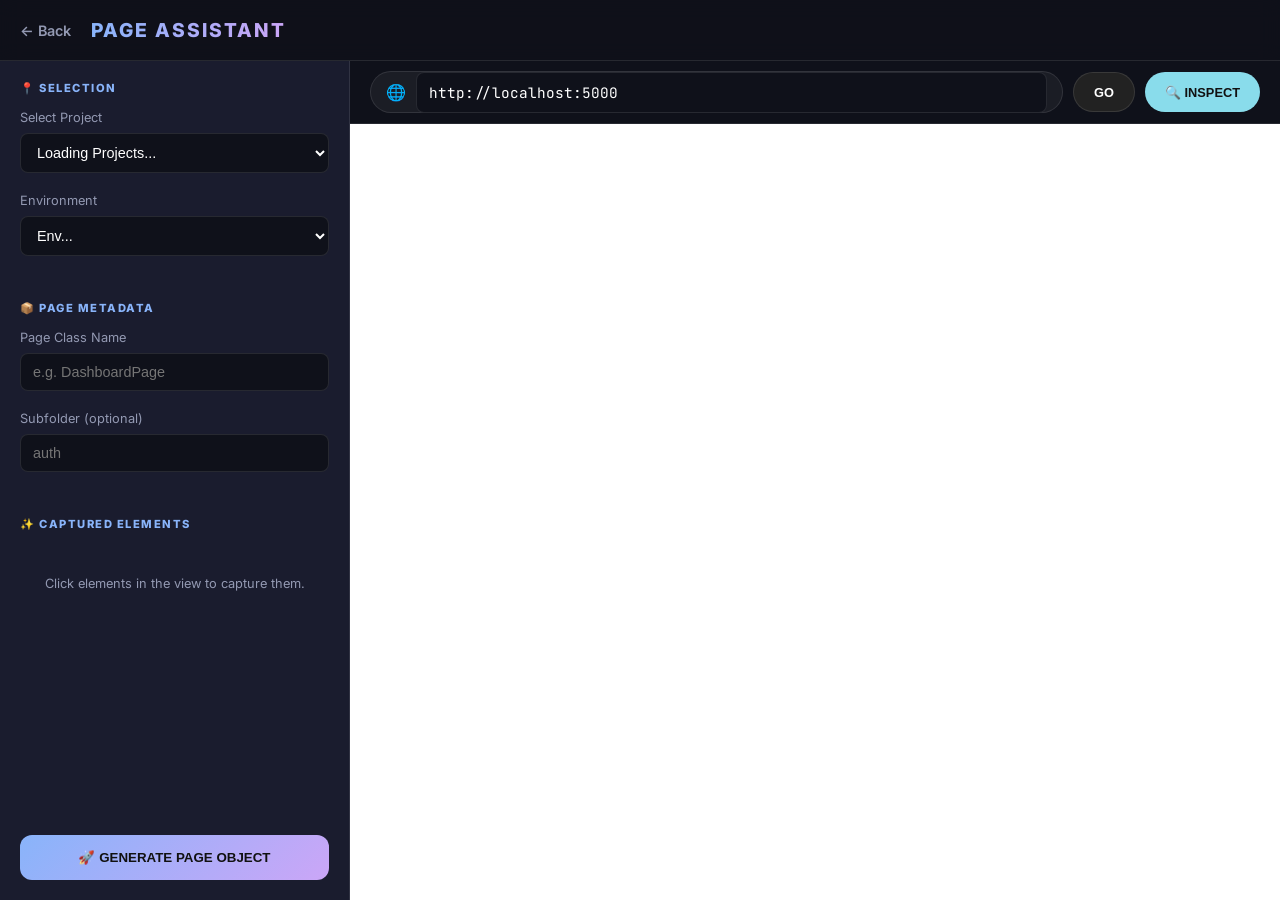
<file: tools/test_runner/templates/inspector.html>
<!DOCTYPE html>
<html lang="en">
<head>
    <meta charset="UTF-8">
    <meta name="viewport" content="width=device-width, initial-scale=1.0">
    <title>Page Assistant - Go Automation</title>
    <link rel="icon" href="data:image/svg+xml,<svg xmlns=%22http://www.w3.org/2000/svg%22 viewBox=%220 0 100 100%22><text y=%22.9em%22 font-size=%2290%22>⚡</text></svg>">
    <link href="https://fonts.googleapis.com/css2?family=Inter:wght@400;600;800&family=JetBrains+Mono:wght@400;700&display=swap" rel="stylesheet">
    <style>
        :root {
            --bg-deep: #0f111a;
            --bg-card: #1a1c2e;
            --accent-blue: #89b4fa;
            --accent-purple: #cba6f7;
            --accent-green: #a6e3a1;
            --accent-cyan: #89dceb;
            --text-main: #cdd6f4;
            --text-muted: #9399b2;
            --border: rgba(255, 255, 255, 0.1);
            --sidebar-width: 350px;
        }

        body {
            margin: 0;
            padding: 0;
            background: var(--bg-deep);
            color: var(--text-main);
            font-family: 'Inter', sans-serif;
            height: 100vh;
            display: flex;
            flex-direction: column;
            overflow: hidden;
        }

        /* Header */
        header {
            height: 60px;
            background: rgba(15, 17, 26, 0.8);
            backdrop-filter: blur(10px);
            border-bottom: 1px solid var(--border);
            display: flex;
            align-items: center;
            padding: 0 20px;
            gap: 20px;
            z-index: 100;
        }

        .logo {
            font-weight: 800;
            letter-spacing: 2px;
            font-size: 1.2rem;
            background: linear-gradient(90deg, var(--accent-blue), var(--accent-purple));
            -webkit-background-clip: text;
            -webkit-text-fill-color: transparent;
        }

        .back-btn {
            color: var(--text-muted);
            text-decoration: none;
            font-weight: 600;
            font-size: 0.9rem;
            display: flex;
            align-items: center;
            gap: 5px;
            transition: color 0.2s;
        }

        .back-btn:hover { color: #fff; }

        /* Layout */
        main {
            display: flex;
            flex: 1;
            overflow: hidden;
        }

        /* Left Sidebar */
        #inspector-sidebar {
            width: var(--sidebar-width);
            background: var(--bg-card);
            border-right: 1px solid var(--border);
            display: flex;
            flex-direction: column;
            padding: 20px;
            box-sizing: border-box;
            overflow-y: auto;
            z-index: 50;
        }

        /* Right Content Area */
        #content-area {
            flex: 1;
            display: flex;
            flex-direction: column;
            background: #f0f0f0; /* Simulate browser bg */
        }

        /* URL Bar - Now above Content */
        .url-bar-container {
            padding: 10px 20px;
            background: var(--bg-deep);
            border-bottom: 1px solid var(--border);
            display: flex;
            gap: 10px;
            align-items: center;
        }

        .url-bar {
            flex: 1;
            background: rgba(255, 255, 255, 0.05);
            border: 1px solid var(--border);
            border-radius: 25px;
            height: 40px;
            display: flex;
            align-items: center;
            padding: 0 15px;
            gap: 10px;
        }

        .url-bar input {
            flex: 1;
            background: transparent;
            border: none;
            color: #fff;
            font-family: 'JetBrains Mono', monospace;
            font-size: 0.9rem;
            outline: none;
        }

        .btn-go {
            background: #222;
            color: #fff;
            border: 1px solid var(--border);
            padding: 0 20px;
            height: 40px;
            border-radius: 20px;
            font-weight: 800;
            font-size: 0.8rem;
            cursor: pointer;
            transition: all 0.2s;
        }

        .btn-go:hover { background: #333; }

        .btn-inspect {
            background: var(--accent-cyan);
            color: #111;
            border: none;
            padding: 0 20px;
            height: 40px;
            border-radius: 20px;
            font-weight: 800;
            font-size: 0.8rem;
            cursor: pointer;
            transition: all 0.2s;
            display: flex;
            align-items: center;
            gap: 8px;
        }

        .btn-inspect.active {
            background: #ff5f5f;
            color: #fff;
            box-shadow: 0 0 15px rgba(255, 95, 95, 0.4);
        }

        .btn-inspect:hover { transform: scale(1.05); }

        /* Viewport */
        #viewport-container {
            flex: 1;
            position: relative;
            background: #fff;
            overflow: hidden;
        }

        #viewport {
            width: 100%;
            height: 100%;
            border: none;
            background: white;
        }

        #highlighter {
            position: absolute;
            border: 2px solid var(--accent-purple);
            background: rgba(203, 166, 247, 0.2);
            pointer-events: none;
            display: none;
            z-index: 9999;
            transition: all 0.1s ease-out;
            box-shadow: 0 0 15px rgba(203, 166, 247, 0.5);
        }

        /* Sidebar UI Elements */
        .section-title {
            font-size: 0.7rem;
            text-transform: uppercase;
            letter-spacing: 1.5px;
            color: var(--accent-blue);
            font-weight: 800;
            margin-bottom: 15px;
            margin-top: 25px;
            display: flex;
            align-items: center;
            gap: 8px;
        }

        .section-title:first-child { margin-top: 0; }

        .form-group {
            margin-bottom: 20px;
        }

        .form-group label {
            display: block;
            font-size: 0.8rem;
            color: var(--text-muted);
            margin-bottom: 8px;
        }

        select, input[type="text"] {
            width: 100%;
            background: var(--bg-deep);
            border: 1px solid var(--border);
            color: #fff;
            padding: 10px 12px;
            border-radius: 8px;
            font-size: 0.9rem;
            outline: none;
            box-sizing: border-box;
        }

        select:focus, input[type="text"]:focus {
            border-color: var(--accent-blue);
        }

        /* Elements List */
        .elements-list {
            flex: 1;
            overflow-y: auto;
            margin-top: 10px;
            display: flex;
            flex-direction: column;
            gap: 8px;
        }

        .element-card {
            background: #1a1a1a;
            border: 1px solid var(--border);
            padding: 15px;
            margin-bottom: 12px;
            border-radius: 12px;
            transition: all 0.2s;
        }

        .element-card:hover { border-color: var(--accent-cyan); }

        .element-card .header {
            display: flex;
            justify-content: space-between;
            align-items: center;
            margin-bottom: 10px;
        }

        .verify-btn {
            background: rgba(34, 197, 94, 0.1);
            border: 1px solid #22c55e;
            color: #22c55e;
            font-size: 0.6rem;
            padding: 4px 8px;
            border-radius: 6px;
            cursor: pointer;
            font-weight: 800;
            transition: 0.2s;
        }

        .verify-btn:hover {
            background: #22c55e;
            color: #fff;
        }

        .element-card .tag {
            font-size: 0.65rem;
            background: var(--accent-purple);
            color: #111;
            padding: 2px 8px;
            border-radius: 6px;
            font-weight: 800;
        }

        .element-card .var-input {
            background: rgba(255,255,255,0.05);
            border: 1px solid var(--border);
            color: #fff;
            width: 100%;
            padding: 8px 12px;
            border-radius: 8px;
            font-size: 0.85rem;
            margin-bottom: 10px;
        }

        /* Locator Suggestions */
        .locator-list {
            display: flex;
            flex-direction: column;
            gap: 6px;
        }

        .locator-item {
            font-size: 0.75rem;
            padding: 8px;
            background: #252525;
            border: 1px solid transparent;
            border-radius: 6px;
            cursor: pointer;
            display: flex;
            justify-content: space-between;
            align-items: center;
            transition: 0.2s;
        }

        .locator-item:hover { background: #333; }
        .locator-item.selected {
            border-color: var(--accent-cyan);
            background: rgba(0, 243, 255, 0.05);
        }

        .locator-val {
            font-family: 'Fira Code', monospace;
            color: #aaa;
            max-width: 180px;
            overflow: hidden;
            text-overflow: ellipsis;
            white-space: nowrap;
        }

        .locator-item.selected .locator-val { color: var(--accent-cyan); }

        .count-chip {
            font-size: 0.6rem;
            padding: 2px 6px;
            border-radius: 4px;
            font-weight: 800;
        }
        .count-chip.unique { background: #22c55e; color: #fff; }
        .count-chip.multi { background: #f59e0b; color: #fff; }

        .btn-attrs {
            background: none;
            border: none;
            color: var(--text-muted);
            font-size: 0.7rem;
            padding: 0;
            cursor: pointer;
            text-decoration: underline;
            margin-top: 10px;
            display: block;
        }

        .attrs-panel {
            font-size: 0.7rem;
            background: #000;
            padding: 10px;
            border-radius: 8px;
            margin-top: 8px;
            display: none;
            max-height: 150px;
            overflow-y: auto;
            border: 1px solid var(--border);
        }

        /* Verification Flash Effect */
        @keyframes locator-pulse {
            0% { outline: 4px solid var(--accent-cyan); outline-offset: 0px; box-shadow: 0 0 0 0 rgba(0, 243, 255, 0.7); }
            50% { outline: 4px solid var(--accent-purple); outline-offset: 10px; box-shadow: 0 0 20px 10px rgba(187, 154, 247, 0); }
            100% { outline: 4px solid var(--accent-cyan); outline-offset: 0px; box-shadow: 0 0 0 0 rgba(0, 243, 255, 0); }
        }

        .verify-pulse {
            animation: locator-pulse 0.8s ease-in-out 3;
            z-index: 10000 !important;
            position: relative;
        }

        .btn-generate {
            background: linear-gradient(135deg, var(--accent-blue), var(--accent-purple));
            color: #111;
            border: none;
            width: 100%;
            padding: 15px;
            border-radius: 12px;
            font-weight: 800;
            cursor: pointer;
            margin-top: 20px;
            transition: all 0.3s;
        }

        .btn-generate:hover {
            transform: translateY(-2px);
            box-shadow: 0 10px 20px rgba(137, 180, 250, 0.2);
        }

        /* Loading Overlay for Ajax */
        #loading-overlay {
            position: fixed;
            top: 0; left: 0; width: 100%; height: 100%;
            background: rgba(15, 17, 26, 0.8);
            display: flex;
            flex-direction: column;
            align-items: center;
            justify-content: center;
            z-index: 1000;
            display: none;
        }
    </style>
</head>
<body>
    <div id="loading-overlay">
        <div style="font-size: 2rem;">⚡</div>
        <div style="font-weight: 800;">LOADING ASSETS...</div>
    </div>

    <header>
        <a href="/" class="back-btn">← Back</a>
        <div class="logo">PAGE ASSISTANT</div>
    </header>

    <main>
        <div id="inspector-sidebar">
            <div class="section-title">📍 Selection</div>
            <div class="form-group">
                <label>Select Project</label>
                <select id="app-select">
                    <option value="">Loading Projects...</option>
                </select>
            </div>
            <div class="form-group">
                <label>Environment</label>
                <select id="env-select">
                    <option value="">Env...</option>
                </select>
            </div>

            <div class="section-title">📦 Page Metadata</div>
            <div class="form-group">
                <label>Page Class Name</label>
                <input type="text" id="page-name" placeholder="e.g. DashboardPage">
            </div>
            <div class="form-group">
                <label>Subfolder (optional)</label>
                <input type="text" id="subfolder" placeholder="auth">
            </div>

            <div class="section-title">✨ Captured Elements</div>
            <div id="elements-list" class="elements-list">
                <div style="color: var(--text-muted); font-size: 0.8rem; text-align: center; padding: 20px;">
                    Click elements in the view to capture them.
                </div>
            </div>

            <button class="btn-generate" onclick="generatePage()">
                🚀 GENERATE PAGE OBJECT
            </button>
        </div>

        <div id="content-area">
            <div class="url-bar-container">
                <div class="url-bar">
                    <span>🌐</span>
                    <input type="text" id="target-url" placeholder="Enter URL to inspect..." value="http://localhost:5000">
                </div>
                <button class="btn-go" onclick="loadUrl()">GO</button>
                <button id="inspect-toggle" class="btn-inspect" onclick="toggleInspection()">
                    🔍 INSPECT
                </button>
            </div>

            <div id="viewport-container">
                <iframe id="viewport" src="" sandbox="allow-same-origin allow-scripts allow-forms allow-popups"></iframe>
                <div id="highlighter"></div>
            </div>
        </div>
    </main>

    <script>
        // Global error catcher to debug loading issues
        window.onerror = function(msg, url, line) {
            console.error("Global Error:", msg, "at", url, ":", line);
            alert("Assistant Error: " + msg + " (See console)");
        };

        console.info("🔥 Assistant NUCLEAR RESET: " + new Date().toLocaleString());
        
        let capturedElements = [];
        let appData = [];
        let isInspecting = false;
        const viewport = document.getElementById('viewport');
        const highlighter = document.getElementById('highlighter');
        const appSelect = document.getElementById('app-select');
        const envSelect = document.getElementById('env-select');

        // 1. Initialization
        window.addEventListener('DOMContentLoaded', () => {
            console.log("Assistant DOM Loaded. Fetching apps...");
            fetchApps();
        });

        async function fetchApps() {
            try {
                const bust = new Date().getTime();
                console.info("Assistant: Fetching projects... (Cache buster: " + bust + ")");
                const res = await fetch('/api/assistant/apps?v=' + bust);
                if (!res.ok) throw new Error(`HTTP ${res.status}`);
                
                const data = await res.json();
                appData = data.apps || [];
                
                console.log("Apps received:", appData);
                
                if (appData.length === 0) {
                    appSelect.innerHTML = '<option value="">No Projects Found</option>';
                    return;
                }
                
                let appOptions = '<option value="">Select Project...</option>';
                appData.forEach(app => {
                    appOptions += `<option value="${app.folder}">${app.name}</option>`;
                });
                appSelect.innerHTML = appOptions;

                // Bind listener
                appSelect.onchange = handleAppChange;
                envSelect.onchange = handleEnvChange;

            } catch (err) {
                console.error("Fetch Error:", err);
                appSelect.innerHTML = '<option value="">Error loading projects</option>';
                alert("Could not load projects. Check if the server is running.");
            }
        }

        function handleAppChange() {
            const selectedApp = appData.find(a => a.folder === appSelect.value);
            if (selectedApp) {
                const envs = Object.keys(selectedApp.environments);
                if (envs.length > 0) {
                    envSelect.innerHTML = envs.map(e => `<option value="${e}">${e.toUpperCase()}</option>`).join('');
                    envSelect.value = envs[0];
                    updateUrlFromEnv(selectedApp, envs[0]);
                } else {
                    envSelect.innerHTML = '<option value="">No Envs</option>';
                }
            } else {
                envSelect.innerHTML = '<option value="">Env...</option>';
            }
        }

        function handleEnvChange() {
            const selectedApp = appData.find(a => a.folder === appSelect.value);
            if (selectedApp) {
                updateUrlFromEnv(selectedApp, envSelect.value);
            }
        }

        function updateUrlFromEnv(app, env) {
            const url = app.environments[env];
            if (url) {
                document.getElementById('target-url').value = url;
            }
        }

        function loadUrl() {
            const url = document.getElementById('target-url').value;
            if (!url) return alert("Please enter a URL.");
            
            console.log("Loading URL:", url);
            document.getElementById('loading-overlay').style.display = 'flex';
            
            // Turn off inspection mode on load to allow safe navigation
            setInspection(false);
            
            viewport.src = `/api/proxy?url=${encodeURIComponent(url)}`;
            
            viewport.onload = () => {
                console.log("Viewport loaded. Waiting for hydration...");
                document.getElementById('loading-overlay').style.display = 'none';
                
                // Retry injection a few times because Next.js/SPAs might re-render the DOM
                let retries = 3;
                const attemptInjection = () => {
                    injectBridge();
                    if (--retries > 0) setTimeout(attemptInjection, 2000);
                };
                setTimeout(attemptInjection, 1000);
            };
        }

        function toggleInspection() {
            setInspection(!isInspecting);
        }

        function setInspection(val) {
            isInspecting = val;
            const btn = document.getElementById('inspect-toggle');
            if (isInspecting) {
                btn.classList.add('active');
                btn.innerHTML = '🛑 STOP INSPECT';
            } else {
                btn.classList.remove('active');
                btn.innerHTML = '🔍 INSPECT';
                highlighter.style.display = 'none';
            }
            // Send state to iframe
            if (viewport.contentWindow) {
                viewport.contentWindow.postMessage({ type: 'set-inspect', active: isInspecting }, '*');
            }
        }

        function injectBridge() {
            try {
                const iframeContent = viewport.contentWindow;
                const iframeDoc = viewport.contentDocument || iframeContent.document;

                // 1. Mock History API
                if (!iframeDoc.getElementById('history-mock')) {
                    const historyMock = iframeDoc.createElement('script');
                    historyMock.id = 'history-mock';
                    historyMock.textContent = `
                        (function() {
                            const noop = () => {};
                            window.history.pushState = noop;
                            window.history.replaceState = noop;
                        })();
                    `;
                    iframeDoc.head.appendChild(historyMock);
                }

                // 2. Inject Capture Bridge
                if (!iframeDoc.getElementById('assistant-bridge')) {
                    const script = iframeDoc.createElement('script');
                    script.id = 'assistant-bridge';
                    script.textContent = `
                        (() => {
                            let lastHovered = null;
                            window.__IS_INSPECTING__ = false;

                            window.addEventListener('message', e => {
                                if (e.data.type === 'set-inspect') {
                                    window.__IS_INSPECTING__ = e.data.active;
                                } else if (e.data.type === 'highlight') {
                                    highlightElement(e.data.locator_type, e.data.locator_value);
                                }
                            });

                            // Highlighting Logic
                            function highlightElement(type, val) {
                                let el = null;
                                try {
                                    if (type === 'testid') el = document.querySelector(\`[data-testid="\${val}"]\`);
                                    else if (type === 'id') el = document.querySelector(\`#\${val}\`);
                                    else if (type === 'name') el = document.querySelector(\`[name="\${val}"]\`);
                                    else if (type === 'css') el = document.querySelector(val);
                                    else if (type === 'xpath') {
                                        el = document.evaluate(val, document, null, XPathResult.FIRST_ORDERED_NODE_TYPE, null).singleNodeValue;
                                    }
                                    
                                    if (el) {
                                        el.classList.remove('verify-pulse');
                                        void el.offsetWidth; // Trigger reflow
                                        el.classList.add('verify-pulse');
                                        el.scrollIntoView({ behavior: 'smooth', block: 'center' });
                                    }
                                } catch(e) { console.error("Highlight Error:", e); }
                            }

                            // Inject pulse CSS into the iframe
                            const style = document.createElement('style');
                            style.textContent = \`
                                @keyframes locator-pulse {
                                    0% { outline: 4px solid #00f3ff; outline-offset: 0px; box-shadow: 0 0 0 0 rgba(0, 243, 255, 0.7); }
                                    50% { outline: 4px solid #bb9af7; outline-offset: 10px; box-shadow: 0 0 20px 10px rgba(187, 154, 247, 0); }
                                    100% { outline: 4px solid #00f3ff; outline-offset: 0px; box-shadow: 0 0 0 0 rgba(0, 243, 255, 0); }
                                }
                                .verify-pulse {
                                    animation: locator-pulse 0.8s ease-in-out 3;
                                    z-index: 10000 !important;
                                    position: relative;
                                }
                            \`;
                            document.head.appendChild(style);

                            // Helper to generate multiple locator options
                            function getSuggestions(el) {
                                const list = [];
                                
                                // Helper to escape CSS class names (for Tailwind, etc.)
                                const escapeCss = (cls) => cls.replace(/([#:.@\\[\\]/])/g, '\\\\$1');

                                // 1. Test ID
                                const tid = el.getAttribute('data-testid');
                                if (tid) list.push({ type: 'testid', value: tid });

                                // 2. Stable ID
                                if (el.id && !el.id.includes(':r') && !el.id.includes('radix')) {
                                    list.push({ type: 'id', value: el.id });
                                }

                                // 3. Name
                                const name = el.getAttribute('name');
                                if (name) list.push({ type: 'name', value: name });

                                // 4. XPath by Text (Prioritized)
                                const text = el.innerText.trim();
                                if (text && text.length < 50 && !text.includes('\n')) {
                                    list.push({ type: 'xpath', value: `//${el.tagName.toLowerCase()}[text()='${text}']` });
                                }

                                // 5. CSS Selector (Robust Tailwind Support)
                                if (el.className && typeof el.className === 'string') {
                                    const classes = el.className.split(/\s+/).filter(c => c.length > 0);
                                    if (classes.length > 0) {
                                        const selector = el.tagName.toLowerCase() + '.' + classes.map(escapeCss).join('.');
                                        list.push({ type: 'css', value: selector });
                                    }
                                }

                                // 6. Attribute Based XPath
                                const classAttr = el.getAttribute('class');
                                if (classAttr) {
                                    list.push({ type: 'xpath', value: `//${el.tagName.toLowerCase()}[[@class='${classAttr}']]` });
                                }
                                
                                const placeholder = el.getAttribute('placeholder');
                                if (placeholder) {
                                    list.push({ type: 'xpath', value: `//${el.tagName.toLowerCase()}[[@placeholder='${placeholder}']]` });
                                }

                                // 7. Fallback Relative XPath
                                list.push({ type: 'xpath', value: `//${el.tagName.toLowerCase()}` });

                                // Validate counts for each suggestion
                                return list.map(s => {
                                    let count = 0;
                                    try {
                                        let cleanValue = s.value.replace(/\[\[/g, '[').replace(/\]\]/g, ']'); // Unescape our internal double brackets
                                        if (s.type === 'testid') count = document.querySelectorAll(`[data-testid="${cleanValue}"]`).length;
                                        else if (s.type === 'id') count = document.querySelectorAll(`#${cleanValue}`).length;
                                        else if (s.type === 'name') count = document.querySelectorAll(`[name="${cleanValue}"]`).length;
                                        else if (s.type === 'css') count = document.querySelectorAll(cleanValue).length;
                                        else if (s.type === 'xpath') {
                                            count = document.evaluate(`count(${cleanValue})`, document, null, XPathResult.NUMBER_TYPE, null).numberValue;
                                        }
                                        return { ...s, value: cleanValue, count };
                                    } catch(e) {
                                        return { ...s, count: 0 };
                                    }
                                });
                            }

                            function getAllAttributes(el) {
                                return Array.from(el.attributes).reduce((acc, attr) => {
                                    acc[attr.name] = attr.value;
                                    return acc;
                                }, {});
                            }

                            document.addEventListener('mousemove', e => {
                                if (!window.__IS_INSPECTING__) return;
                                const el = e.target;
                                if (el === lastHovered) return;
                                lastHovered = el;
                                const rect = el.getBoundingClientRect();
                                window.parent.postMessage({ type: 'hover', rect }, '*');
                            }, true);

                            document.addEventListener('mousedown', e => {
                                if (!window.__IS_INSPECTING__) return;
                                e.preventDefault();
                                e.stopPropagation();
                                
                                const el = e.target;
                                const suggestions = getSuggestions(el);
                                const attrs = getAllAttributes(el);
                                
                                const data = {
                                    tag: el.tagName.toLowerCase(),
                                    suggestions: suggestions,
                                    attributes: attrs
                                };
                                window.parent.postMessage({ type: 'click', element: data }, '*');
                            }, true);

                            document.addEventListener('click', e => {
                                if (!window.__IS_INSPECTING__) return;
                                e.preventDefault();
                                e.stopPropagation();
                            }, true);
                        })();
                    `;
                    iframeDoc.head.appendChild(script);
                }
                
                // Sync current state immediately after injection
                setInspection(isInspecting);

            } catch (err) {
                console.warn("Bridge injection failed:", err);
            }
        }

        // 2. Communication with Bridge
        window.addEventListener('message', e => {
            const data = e.data;
            if (data.type === 'hover') {
                showHighlighter(data.rect);
            } else if (data.type === 'click') {
                captureElement(data.element);
            }
        });

        function showHighlighter(rect) {
            highlighter.style.display = 'block';
            highlighter.style.top = rect.top + 'px';
            highlighter.style.left = rect.left + 'px';
            highlighter.style.width = rect.width + 'px';
            highlighter.style.height = rect.height + 'px';
        }

        function captureElement(el) {
            // Pick best initial locator
            const best = el.suggestions.find(s => s.count === 1) || el.suggestions[0];
            
            // Suggest variation name (cleaner, uppercase, with prefix)
            let rawName = (best.value || "element")
                .toLowerCase()
                .replace(/[^a-z0-9]/g, '_')
                .replace(/^_+|_+$/g, '');
            
            const prefix = best.type.toUpperCase() + "_";
            let suggestedName = (prefix + rawName).toUpperCase();
            
            const item = {
                tag: el.tag,
                variableName: suggestedName,
                locator_type: best.type,
                locator_value: best.value,
                suggestions: el.suggestions,
                attributes: el.attributes
            };

            capturedElements.push(item);
            renderElements();
        }

        function renderElements() {
            const list = document.getElementById('elements-list');
            if (capturedElements.length === 0) {
                list.innerHTML = '<div style="color:var(--text-muted); font-size:0.8rem; text-align:center; padding:20px;">No elements captured yet.</div>';
                return;
            }

            // Check for duplicate names
            const names = capturedElements.map(e => e.variableName);
            
            list.innerHTML = capturedElements.map((el, idx) => {
                const isDuplicate = names.filter(n => n === el.variableName).length > 1;
                
                return `
                <div class="element-card" style="${isDuplicate ? 'border-color: #ef4444' : ''}">
                    <div class="header">
                        <div>
                            <span class="tag">${el.tag.toUpperCase()}</span>
                            ${isDuplicate ? '<span style="color:#ef4444; font-size:0.6rem; margin-left:5px">⚠️ Duplicate name</span>' : ''}
                        </div>
                        <div style="display: flex; gap: 8px; align-items: center;">
                            <button class="verify-btn" onclick="verifyLocator(${idx})" title="Verify visual match">✅ VERIFY</button>
                            <button onclick="removeElement(${idx})" style="background:none; border:none; color:#ff5f5f; cursor:pointer; font-size:0.8rem" title="Remove">🗑️</button>
                        </div>
                    </div>

                    <div style="margin-bottom: 15px;">
                        <label style="font-size: 0.65rem; color: var(--accent-blue); font-weight: 800; display: block; margin-bottom: 4px;">
                            📝 VARIABLE NAME (UPPERCASE_ONLY)
                        </label>
                        <input type="text" class="var-input" placeholder="e.g. ID_LOGIN_BUTTON" 
                            value="${el.variableName}" onchange="updateEl(${idx}, 'variableName', this.value)">
                    </div>

                    <label style="font-size: 0.65rem; color: var(--text-muted); font-weight: 800; display: block; margin-bottom: 8px;">
                        SELECT BEST LOCATOR
                    </label>
                    <div class="locator-list">
                        ${el.suggestions.map(s => `
                            <div class="locator-item ${el.locator_value === s.value ? 'selected' : ''}" 
                                onclick="selectLocator(${idx}, '${s.type}', '${s.value}')">
                                <span class="locator-val" title="${s.value}">${s.type}: ${s.value}</span>
                                <span class="count-chip ${s.count === 1 ? 'unique' : 'multi'}">
                                    ${s.count === 1 ? '1 result' : s.count + ' results'}
                                </span>
                            </div>
                        `).join('')}
                    </div>

                    <button class="btn-attrs" onclick="toggleAttrs(${idx})">Show all attributes</button>
                    <div id="attrs-${idx}" class="attrs-panel">
                        ${Object.entries(el.attributes).map(([k, v]) => `
                            <div style="margin-bottom: 4px">
                                <b style="color:var(--accent-purple)">${k}:</b> <span style="color:#ddd">${v}</span>
                            </div>
                        `).join('')}
                    </div>
                </div>
            `}).join('');
        }

        function removeElement(idx) {
            capturedElements.splice(idx, 1);
            renderElements();
        }

        function verifyLocator(idx) {
            const el = capturedElements[idx];
            if (viewport.contentWindow) {
                viewport.contentWindow.postMessage({
                    type: 'highlight',
                    locator_type: el.locator_type,
                    locator_value: el.locator_value
                }, '*');
            }
        }

        function selectLocator(idx, type, val) {
            const el = capturedElements[idx];
            const oldPrefix = el.locator_type.toUpperCase() + "_";
            const newPrefix = type.toUpperCase() + "_";
            
            // Swap prefix in the name if it exists
            if (el.variableName.startsWith(oldPrefix)) {
                el.variableName = el.variableName.replace(oldPrefix, newPrefix);
            } else {
                el.variableName = newPrefix + el.variableName;
            }
            
            el.locator_type = type;
            el.locator_value = val;
            renderElements();
        }

        function toggleAttrs(idx) {
            const el = document.getElementById('attrs-' + idx);
            el.style.display = el.style.display === 'block' ? 'none' : 'block';
        }

        function updateEl(idx, field, val) {
            if (field === 'variableName') {
                // Enforce uppercase and underscores
                val = val.toUpperCase().replace(/[^A-Z0-9]/g, '_').replace(/_+/g, '_');
            }
            capturedElements[idx][field] = val;
            renderElements();
        }

        async function generatePage() {
            const app = document.getElementById('app-select').value;
            const name = document.getElementById('page-name').value;
            const subfolder = document.getElementById('subfolder').value;

            if (!app) return alert("Select a project.");
            if (!name) return alert("Enter a Page Class name.");
            if (capturedElements.length === 0) return alert("Capture some elements first.");

            const res = await fetch('/api/assistant/scaffold', {
                method: 'POST',
                headers: { 'Content-Type': 'application/json' },
                body: JSON.stringify({ app, name, subfolder, elements: capturedElements })
            });

            const data = await res.json();
            if (data.status === 'success') {
                alert("Success: " + data.message);
                window.location.href = '/';
            } else {
                alert("Error: " + data.message);
            }
        }
    </script>
</body>
</html>
</file>
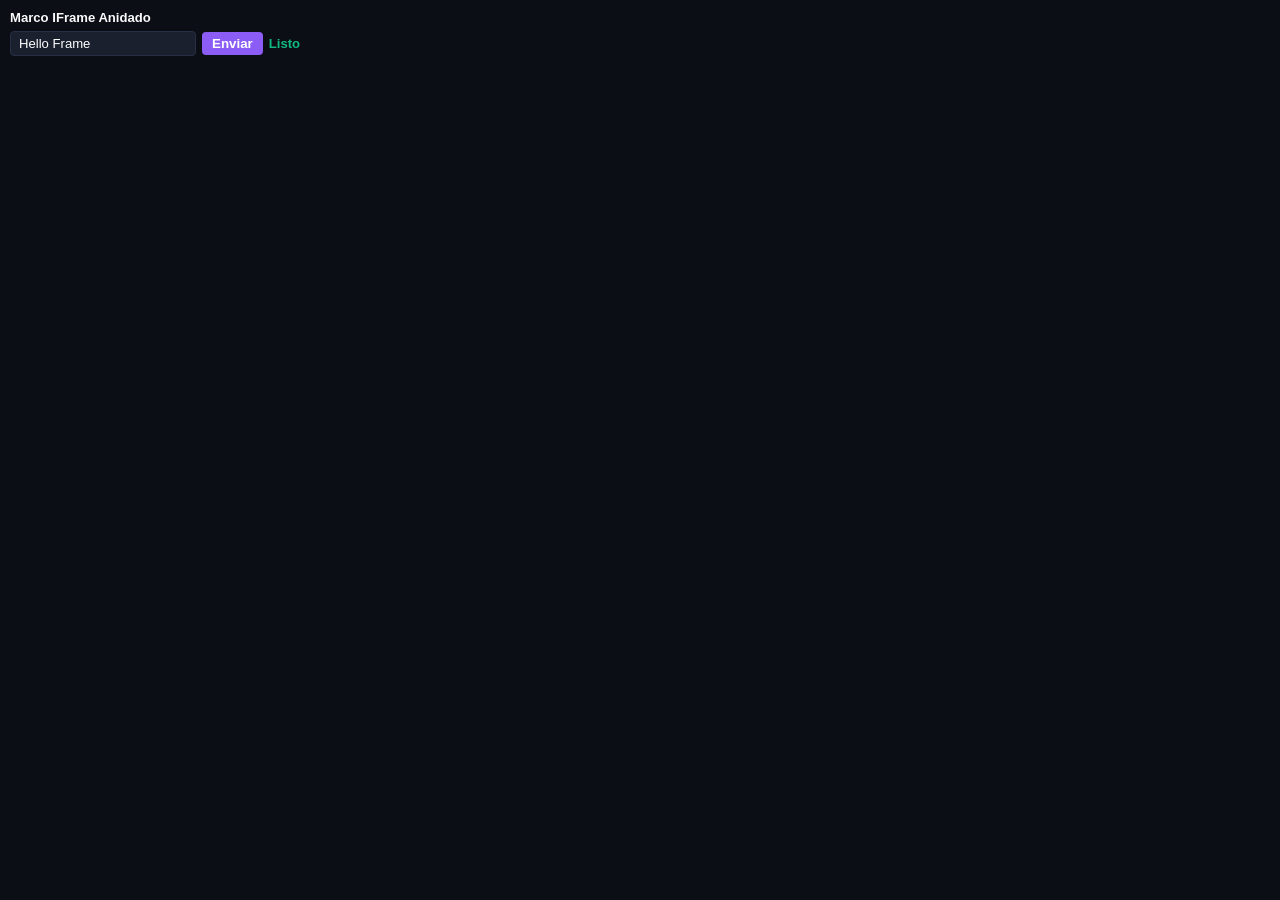
<file: tools/test_runner/templates/sandbox_iframe.html>
<!DOCTYPE html>
<html lang="es">
<head>
  <meta charset="UTF-8">
  <title>IFrame Content</title>
  <style>
    body {
      background: #0b0e14;
      color: #f9fafb;
      font-family: sans-serif;
      padding: 10px;
      margin: 0;
      font-size: 0.82rem;
    }
    input {
      background: #1a202e;
      border: 1px solid #262f43;
      color: #fff;
      padding: 4px 8px;
      border-radius: 4px;
      font-size: 0.82rem;
    }
    button {
      background: #8b5cf6;
      border: none;
      color: #fff;
      padding: 4px 10px;
      border-radius: 4px;
      font-weight: 600;
      cursor: pointer;
    }
  </style>
</head>
<body>
  <div>
    <strong>Marco IFrame Anidado</strong>
    <div style="margin-top: 6px; display: flex; gap: 6px; align-items: center;">
      <input type="text" id="inp-frame-text" placeholder="Texto dentro de frame..." value="Hello Frame" />
      <button id="btn-frame-submit" onclick="document.getElementById('lbl-frame-status').textContent='Frame Action Passed';">Enviar</button>
      <span id="lbl-frame-status" style="color: #10b981; font-weight: 700;">Listo</span>
    </div>
  </div>
</body>
</html>
</file>
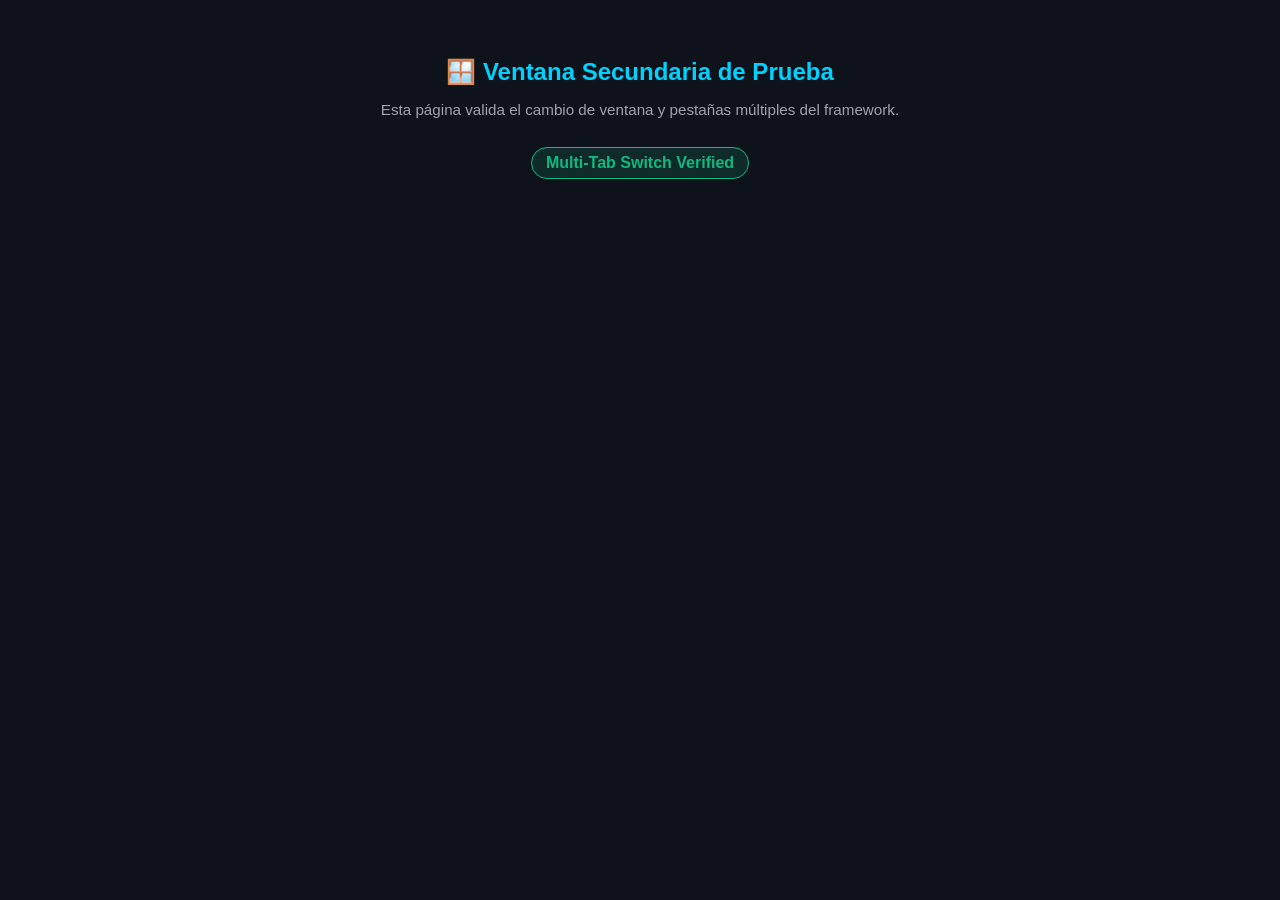
<file: tools/test_runner/templates/sandbox_newtab.html>
<!DOCTYPE html>
<html lang="es">
<head>
  <meta charset="UTF-8">
  <title>Sandbox Secondary Window</title>
  <style>
    body {
      background: #0e121a;
      color: #f9fafb;
      font-family: sans-serif;
      padding: 30px;
      text-align: center;
    }
    h2 { color: #00d2ff; margin-bottom: 12px; }
    p { color: #9ca3af; font-size: 0.95rem; }
    .badge {
      display: inline-block;
      margin-top: 14px;
      padding: 6px 14px;
      background: rgba(16, 185, 129, 0.15);
      color: #10b981;
      border: 1px solid #10b981;
      border-radius: 20px;
      font-weight: 700;
    }
  </style>
</head>
<body>
  <h2>🪟 Ventana Secundaria de Prueba</h2>
  <p id="lbl-secondary-window-text">Esta página valida el cambio de ventana y pestañas múltiples del framework.</p>
  <div class="badge" id="badge-secondary-window">Multi-Tab Switch Verified</div>
</body>
</html>
</file>
